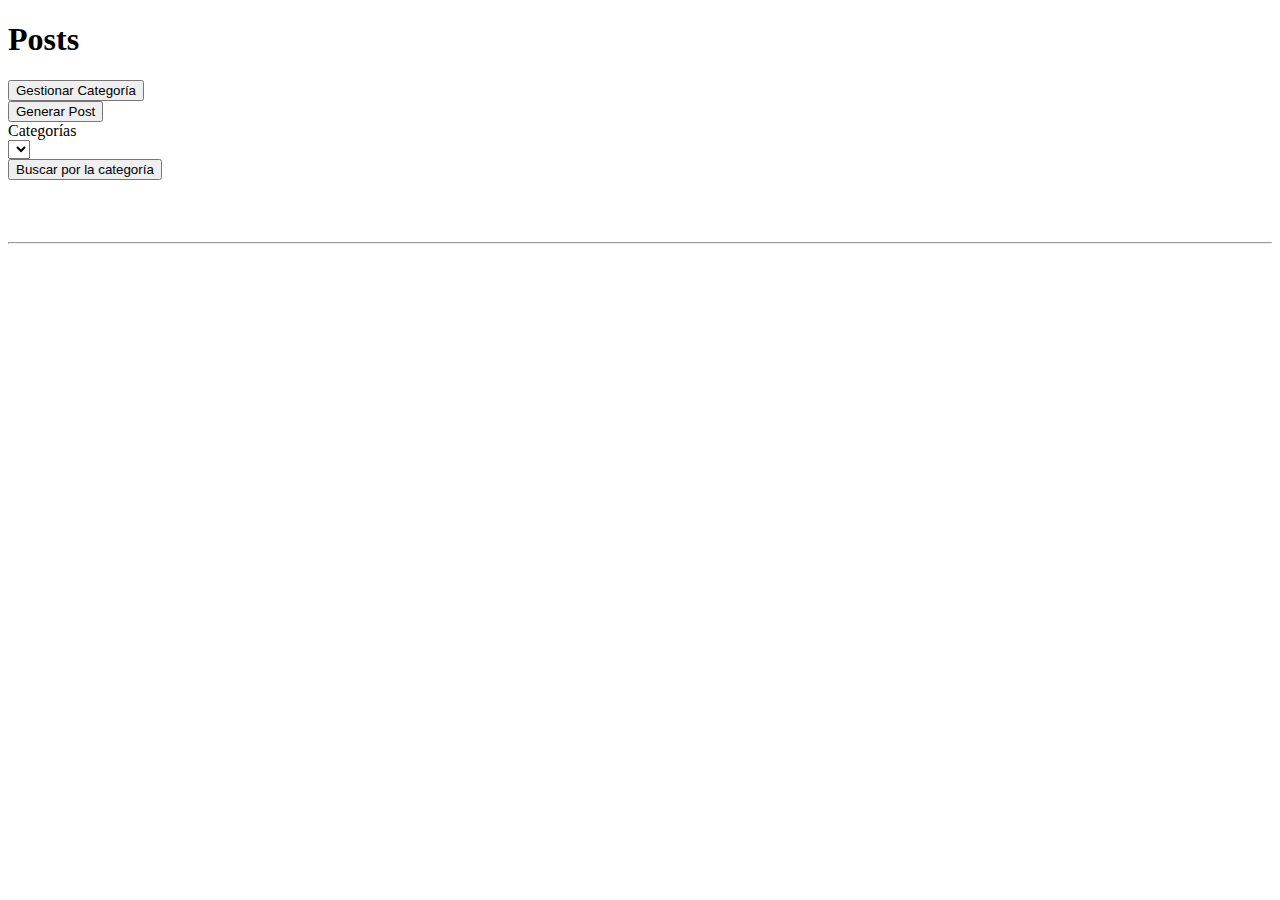
<file: src/main/resources/templates/index.html>
<!DOCTYPE html>
<html xmlns:th ="http://www.thymeleaf.org">
<head>
    <meta charset="UTF-8">
    <title>Title</title>
    <link href="https://cdn.jsdelivr.net/npm/bootstrap@5.3.2/dist/css/bootstrap.min.css" rel="stylesheet"
          integrity="sha384-T3c6CoIi6uLrA9TneNEoa7RxnatzjcDSCmG1MXxSR1GAsXEV/Dwwykc2MPK8M2HN"
          crossorigin="anonymous">
    <link th:href="@{/styles/cssandjs/styles.css}" rel="stylesheet"/>

</head>
<body>

<div class="container text-center">
        <div class="row">
            <div class="col">
                <h1>Posts</h1>
            </div>
        </div>

        <div class="row">
            <div class="col">
                <form action="listCategories" method="post" class="display-line">
                    <button type="submit" class="btn btn-success">Gestionar Categoría</button>
                </form>

                <form action="formCreates" method="post" class="display-line">
                    <button type="submit" class="btn btn-primary">Generar Post</button>
                </form>
            </div>
        </div>

        <form action="listByCategories" method="post">
            <div class="input-group flex-nowrap">
                <div>
                    <label>Categorías   </label>
                </div>
                <select name="categorie">
                    <option th:each="categoriess: ${categoriesList}"
                            th:value="${categoriess.id}"
                            th:text="${categoriess.name}"
                    />
                </select>
            </div>
            <button type="submit" class="btn btn-primary">Buscar por la categoría</button>
        </form>




    <br>
    <br>

    <div class="content-post">
        <div class="row" th:each="posts: ${postList}">
            <div class="row">
                <div class="col text-titulo" th:text="${posts.title}">

                </div>
            </div>
            <div class="row">
                    <img
                        th:src="@{'/recursos/' + ${posts.image}}"
                        th:alt="${posts.image}"
                    >
            </div>
            <div class="row">
                <div class="col" th:text="${posts.text}">

                </div>
            </div>
            <div class="row">
                <div class="col" th:text="'categoría: ' + ${posts.categorie}" >

                </div>
            </div>
            <hr>
        </div>

    </div>

</div>


    <script src="https://cdn.jsdelivr.net/npm/bootstrap@5.3.2/dist/js/bootstrap.bundle.min.js" integrity="sha384-C6RzsynM9kWDrMNeT87bh95OGNyZPhcTNXj1NW7RuBCsyN/o0jlpcV8Qyq46cDfL" crossorigin="anonymous"></script>

</body>
</html>
</file>
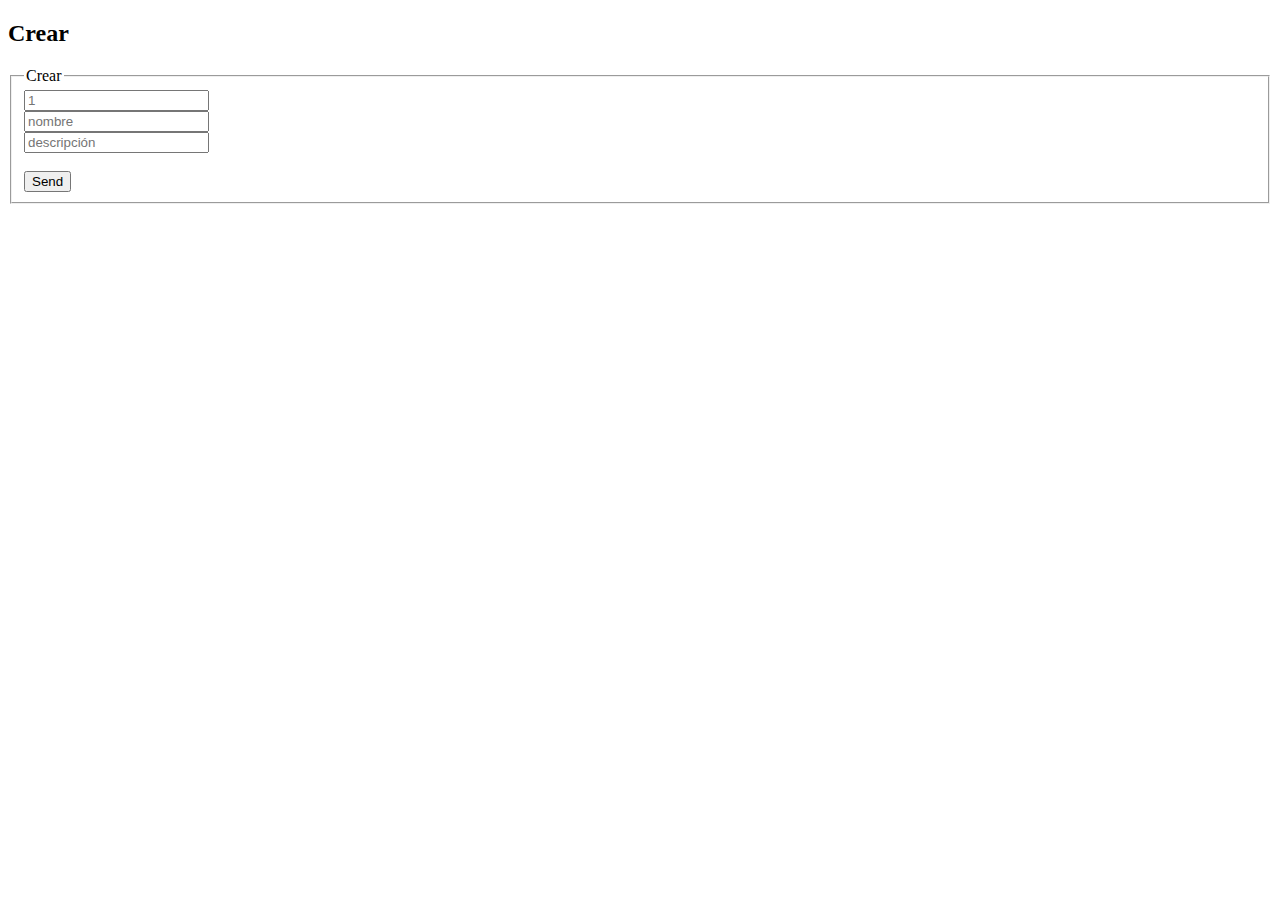
<file: src/main/resources/templates/crudcreate.html>
<!DOCTYPE html>
<html xmlns:th ="http://www.thymeleaf.org">
<head>
    <meta charset="UTF-8">
    <title>Title</title>
  <link href="https://cdn.jsdelivr.net/npm/bootstrap@5.3.2/dist/css/bootstrap.min.css" rel="stylesheet"
        integrity="sha384-T3c6CoIi6uLrA9TneNEoa7RxnatzjcDSCmG1MXxSR1GAsXEV/Dwwykc2MPK8M2HN"
        crossorigin="anonymous">
</head>
<body>
  <div class="container text-center">
    <div class="row">
      <div class="col">
        <h2>Crear</h2>
      </div>
    </div>

    <div class="row">
      <div class="col">
        <form class="form-floating" action="createCategories" method="post">
          <fieldset>
            <legend>Crear</legend>
            <div class="input-group flex-nowrap">
              <input type="text" class="form-control" placeholder="1" readonly>
            </div>

            <div class="input-group flex-nowrap">
              <input type="text" class="form-control"  placeholder="nombre" name="name">
            </div>
            <div class="input-group flex-nowrap">
              <input type="text" class="form-control"  placeholder="descripción" name="description">
            </div>
            <br>
            <div class="input-group flex-nowrap">
              <button type="submit" class="btn btn-success">Send</button>
            </div>
          </fieldset>
        </form>
      </div>
    </div>





    </div>
  </div>

  <script src="https://cdn.jsdelivr.net/npm/bootstrap@5.3.2/dist/js/bootstrap.bundle.min.js" integrity="sha384-C6RzsynM9kWDrMNeT87bh95OGNyZPhcTNXj1NW7RuBCsyN/o0jlpcV8Qyq46cDfL" crossorigin="anonymous"></script>

</body>
</html>
</file>
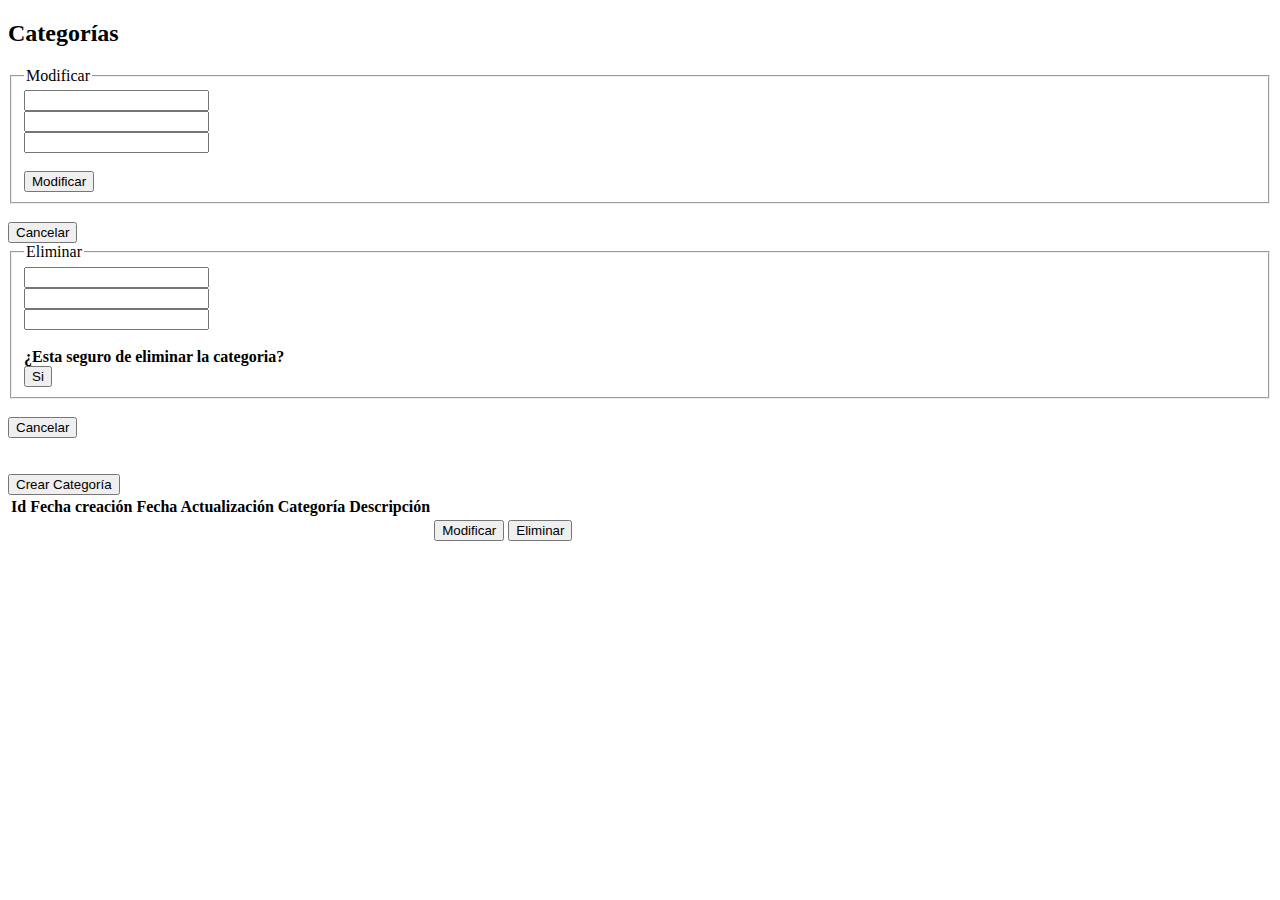
<file: src/main/resources/templates/cruduser.html>
<!DOCTYPE html>
<html xmlns:th ="http://www.thymeleaf.org">
<head>
    <meta charset="UTF-8">
    <title>Title</title>
    <link href="https://cdn.jsdelivr.net/npm/bootstrap@5.3.2/dist/css/bootstrap.min.css" rel="stylesheet"
          integrity="sha384-T3c6CoIi6uLrA9TneNEoa7RxnatzjcDSCmG1MXxSR1GAsXEV/Dwwykc2MPK8M2HN"
          crossorigin="anonymous">
    <link th:href="@{/styles/cssandjs/styles.css}" rel="stylesheet"/>
</head>
<body>

    <div class="container text-center">
        <div class="row">
            <div class="col">
                <h2>Categorías</h2>
            </div>
        </div>

        <div class="row display-cambio formulario-modificar" id="formulario-modificar">
            <div class="col">
                <form class="form-floating" action="/updateCategories" method="post">
                    <fieldset>
                        <legend>Modificar</legend>
                        <div class="input-group flex-nowrap">
                            <input type="text" class="form-control" id="idActualizar" name="id" readonly>
                        </div>
                        <div class="input-group flex-nowrap">
                            <input type="text" class="form-control" id="nameActulaizar"  name="name">
                        </div>
                        <div class="input-group flex-nowrap">
                            <input type="text" class="form-control" id="descriptionActualizar"  name="description">
                        </div>
                        <br>
                        <div class="row">
                            <div class="col">
                                <div class="input-group flex-nowrap">
                                    <button type="submit" class="btn btn-success">Modificar</button>
                                </div>
                            </div>
                        </div>

                    </fieldset>
                </form>
                <br>
                <div class="input-group flex-nowrap">
                    <button class="btn btn-danger" onclick="cancerlarVistaModificar()">Cancelar</button>
                </div>
            </div>
        </div>


        <div class="row display-cambio formulario-eliminar" id="formulario-eliminar">
            <div class="col">
                <form class="form-floating" action="/deleteCategorie" method="post">
                    <fieldset>
                        <legend>Eliminar</legend>
                        <div class="input-group flex-nowrap">
                            <input type="text" class="form-control" id="idEliminar" name="id" readonly>
                        </div>

                        <div class="input-group flex-nowrap">
                            <input type="text" class="form-control" id="nameEliminar" readonly>
                        </div>
                        <div class="input-group flex-nowrap">
                            <input type="text" class="form-control" id="descriptionEliminar" readonly>
                        </div>
                        <br>
                        <div class="input-group flex-nowrap">
                            <strong>¿Esta seguro de eliminar la categoria?</strong>
                            <br>
                            <button type="submit" class="btn btn-danger" onclick="cancerlarVistaEliminar()">Si</button>
                        </div>
                    </fieldset>
                </form>
                <br>
                <div class="input-group flex-nowrap">
                    <button class="btn btn-primary" onclick="cancerlarVistaEliminar()">Cancelar</button>
                </div>
            </div>
        </div>

        <br>
        <br>

        <div class="row">
            <div class="col">

                <form action="formCreate" method="post">
                    <button type="submit" class="btn btn-success">Crear Categoría</button>
                </form>

                <table class="table" id="mitabla">
                    <thead>
                    <tr>
                        <th scope="col">Id</th>
                        <th scope="col">Fecha creación</th>
                        <th scope="col">Fecha Actualización</th>
                        <th scope="col">Categoría</th>
                        <th scope="col">Descripción</th>
                    </tr>
                    </thead>
                    <tbody class="font">
                    <tr th:each="categories: ${categoriesFront}">
                        <td th:text="${categories.id}" ></td>
                        <td th:text="${categories.creationDate}"></td>
                        <td th:text="${categories.updateDate}"></td>
                        <td th:text="${categories.name}"></td>
                        <td th:text="${categories.description}"></td>

                        <td>
                            <a href="#formulario-modificar"> <button class="btn btn-outline-primary decoracion-btn" type="submit" onclick="SeleccionarModificar()">Modificar</button></a>
                            <a href="#formulario-eliminar">
                                <button class="btn btn-outline-danger decoracion-btn" type="submit"  onclick="SeleccionarEliminar()">Eliminar</button></a>
                        </td>
                    </tr>
                    </tbody>
                </table>

            </div>
        </div>
    </div>

    <script src="https://cdn.jsdelivr.net/npm/bootstrap@5.3.2/dist/js/bootstrap.bundle.min.js" integrity="sha384-C6RzsynM9kWDrMNeT87bh95OGNyZPhcTNXj1NW7RuBCsyN/o0jlpcV8Qyq46cDfL" crossorigin="anonymous"></script>

</body>
<script type="text/javascript" th:src="@{/js/cssandjs/ControlCreate.js}"></script>
</html>
</file>
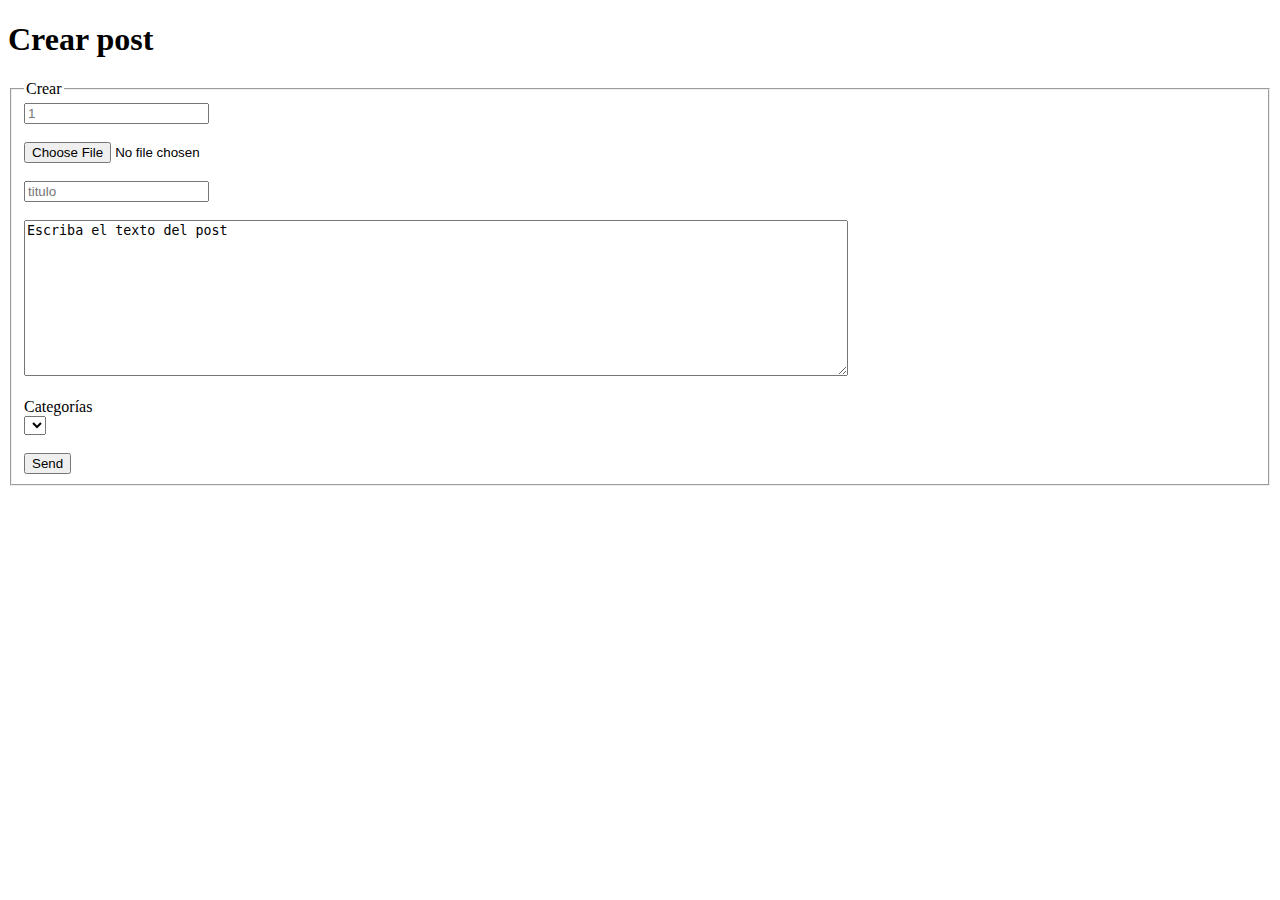
<file: src/main/resources/templates/formcreate.html>
<!DOCTYPE html>
<html xmlns:th ="http://www.thymeleaf.org">
<head>
    <meta charset="UTF-8">
    <title>Title</title>
    <link href="https://cdn.jsdelivr.net/npm/bootstrap@5.3.2/dist/css/bootstrap.min.css" rel="stylesheet"
          integrity="sha384-T3c6CoIi6uLrA9TneNEoa7RxnatzjcDSCmG1MXxSR1GAsXEV/Dwwykc2MPK8M2HN"
          crossorigin="anonymous">
    <link th:href="@{/styles/cssandjs/styles.css}" rel="stylesheet"/>
</head>
<body>

    <div class="container text-center">
        <div class="row">
            <div class="col">
                <h1>Crear post</h1>
            </div>
        </div>


        <div class="row">
            <div class="col">
                <form class="form-floating" action="/createPosts"  method="post" enctype="multipart/form-data">
                    <fieldset>
                        <legend>Crear</legend>
                        <div class="input-group flex-nowrap">
                            <input type="text" class="form-control" placeholder="1" readonly>
                        </div>
                        <br>
                        <div class="input-group flex-nowrap">
                            <input type="file" class="form-control"  placeholder="imagen" name="image" id="image">
                        </div>
                        <br>
                        <div class="input-group flex-nowrap">
                            <input type="text" class="form-control"  placeholder="titulo" name="title">
                        </div>
                        <br>
                        <div class="input-group flex-nowrap">
                              <textarea name="text" id="" cols="100" rows="10">Escriba el texto del post
                              </textarea>
                        </div>
                        <br>
                        <div class="input-group flex-nowrap">
                            <div>
                                <label>Categorías   </label>
                            </div>
                            <select name="categorie">
                                <option th:each="categoriess: ${categoriesList}"
                                        th:value="${categoriess.id}"
                                        th:text="${categoriess.name}"
                                />
                            </select>
                        </div>

                        <br>
                        <div class="input-group flex-nowrap">
                            <button type="submit" class="btn btn-success">Send</button>
                        </div>
                    </fieldset>
                </form>
            </div>
        </div>
    </div>
    <script src="https://cdn.jsdelivr.net/npm/bootstrap@5.3.2/dist/js/bootstrap.bundle.min.js" integrity="sha384-C6RzsynM9kWDrMNeT87bh95OGNyZPhcTNXj1NW7RuBCsyN/o0jlpcV8Qyq46cDfL" crossorigin="anonymous"></script>

</body>
</html>
</file>
